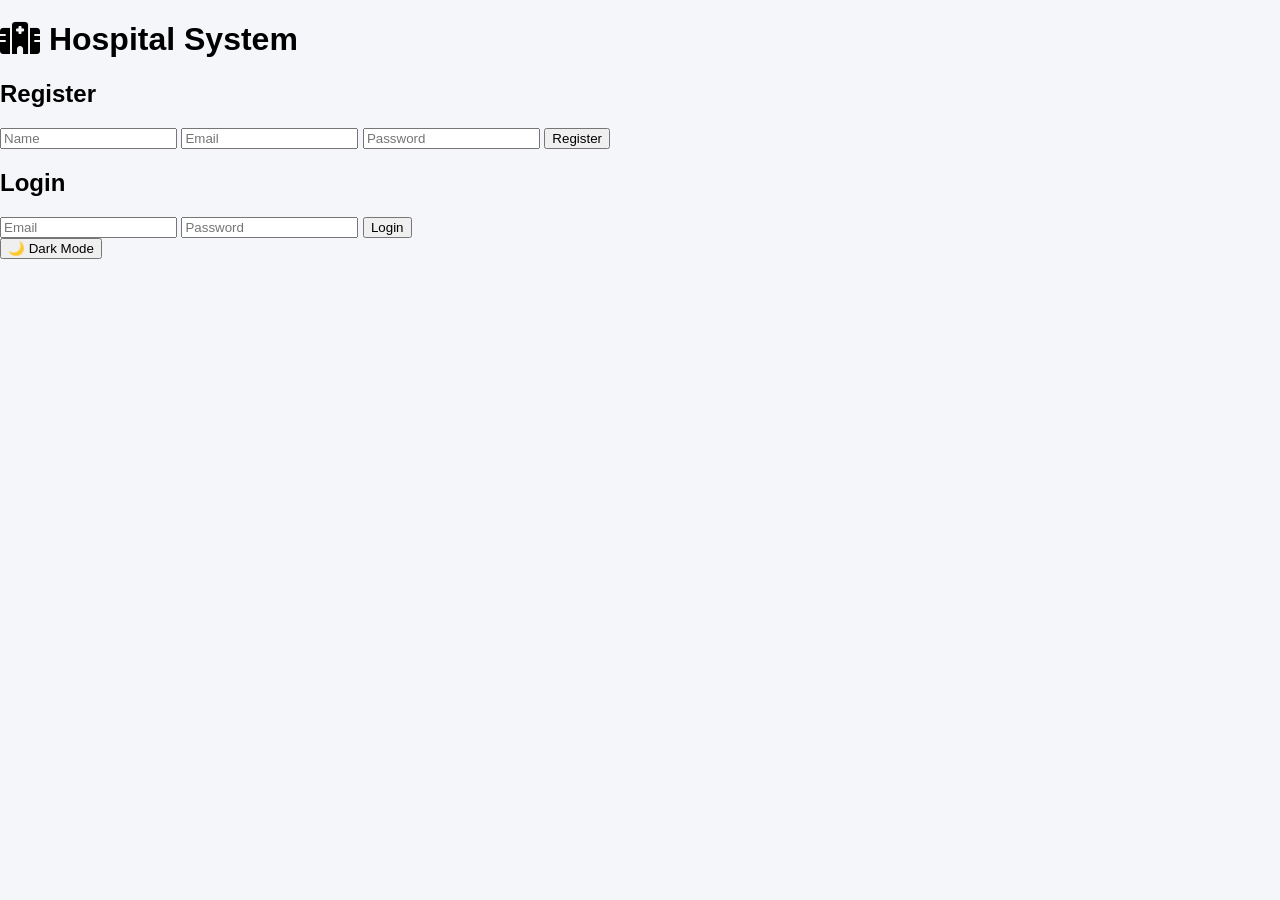
<file: frontend/index.html>
<!DOCTYPE html>
<html lang="en">
<head>
<meta charset="UTF-8">
<meta name="viewport" content="width=device-width, initial-scale=1.0">
<title>Hospital System</title>

<link rel="stylesheet" href="css/style.css">
<link rel="stylesheet" href="https://cdnjs.cloudflare.com/ajax/libs/font-awesome/6.5.0/css/all.min.css">

</head>

<body>

<div class="container">
    <h1><i class="fa-solid fa-hospital"></i> Hospital System</h1>

    <div class="form-box">
        <h2>Register</h2>
        <input id="name" placeholder="Name">
        <input id="email" placeholder="Email">
        <input id="password" type="password" placeholder="Password">
        <button onclick="register()">Register</button>
    </div>

    <div class="form-box">
        <h2>Login</h2>
        <input id="loginEmail" placeholder="Email">
        <input id="loginPassword" type="password" placeholder="Password">
        <button onclick="login()">Login</button>
    </div>

    <button onclick="toggleDarkMode()">🌙 Dark Mode</button>
</div>

<script src="js/app.js"></script>

</body>
</html>
</file>
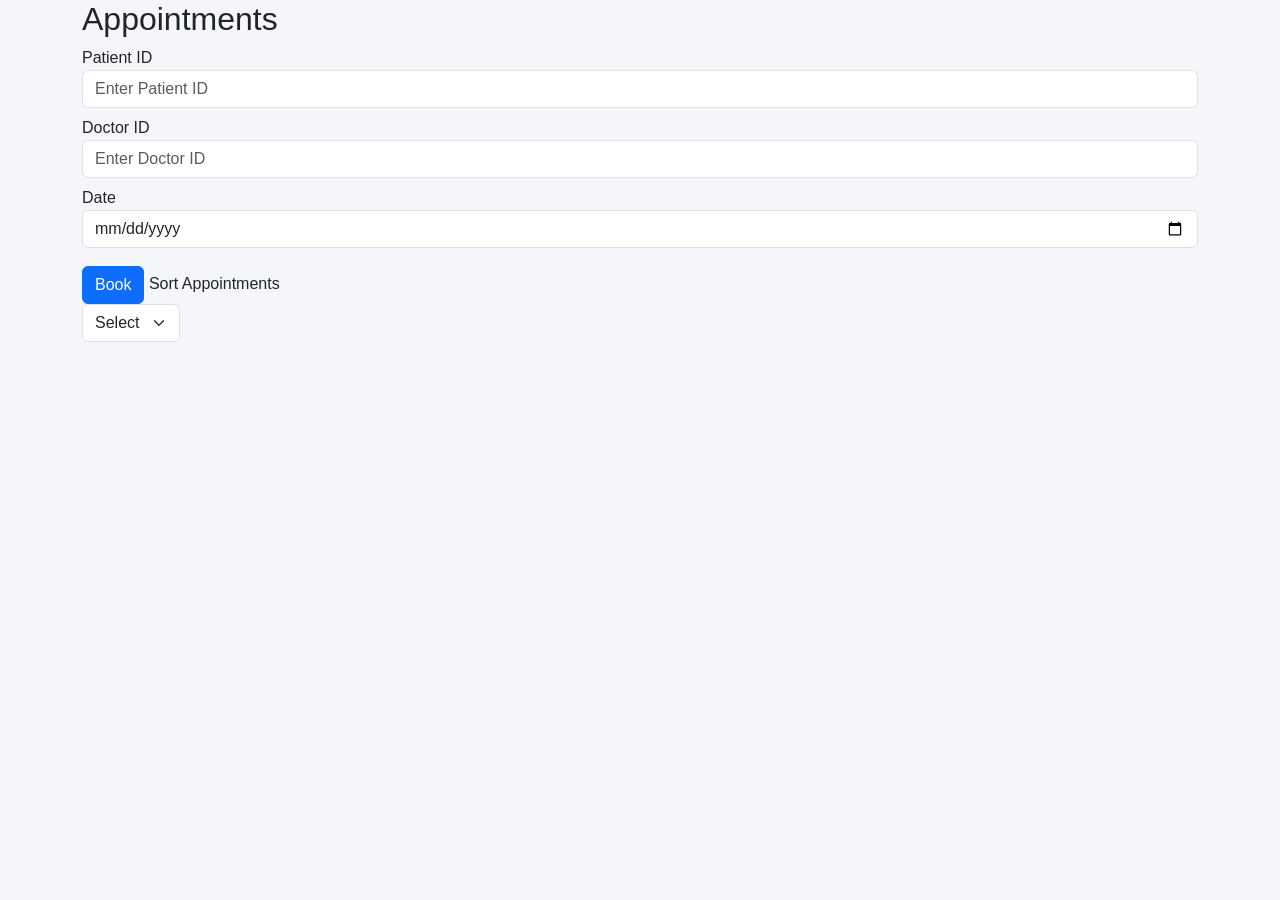
<file: frontend/appointments.html>
<!DOCTYPE html>
<html lang="en">
<head>
<meta charset="UTF-8">
<meta name="viewport" content="width=device-width, initial-scale=1.0">
<title>Appointments</title>

<link href="https://cdn.jsdelivr.net/npm/bootstrap@5.3.0/dist/css/bootstrap.min.css" rel="stylesheet">
<link rel="stylesheet" href="css/style.css">
</head>

<body onload="initAppointments()">

<div id="loader" class="loader"><div class="spinner"></div></div>
<div id="toast" class="toast-box"></div>

<div class="container">

<h2>Appointments</h2>

<label for="patientId">Patient ID</label>
<input id="patientId" class="form-control mb-2" placeholder="Enter Patient ID">

<label for="doctorId">Doctor ID</label>
<input id="doctorId" class="form-control mb-2" placeholder="Enter Doctor ID">

<label for="date">Date</label>
<input id="date" type="date" class="form-control mb-2">

<button class="btn btn-primary" onclick="bookAppointment()">Book</button>

<label for="sortSelect" class="mt-3">Sort Appointments</label>
<select id="sortSelect" class="form-select w-auto mb-3" onchange="sortAppointments()">
<option value="">Select</option>
<option value="date">Date</option>
<option value="doctor">Doctor</option>
</select>

<div id="appointmentList"></div>

</div>

<script src="js/app.js"></script>
</body>
</html>
</file>
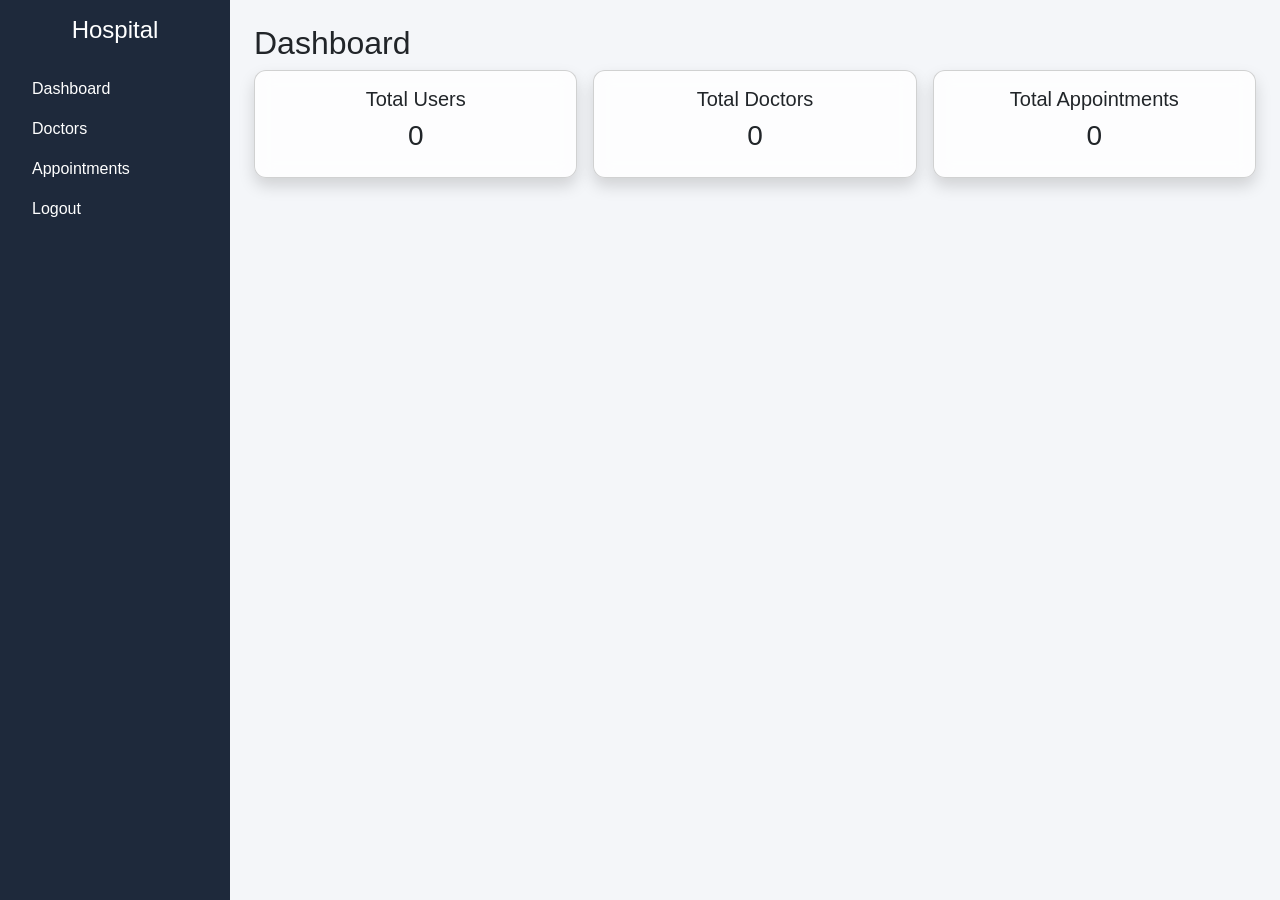
<file: frontend/dashboard.html>
<!DOCTYPE html>
<html lang="en">
<head>
<meta charset="UTF-8">
<meta name="viewport" content="width=device-width, initial-scale=1.0">
<title>Dashboard</title>

<link href="https://cdn.jsdelivr.net/npm/bootstrap@5.3.0/dist/css/bootstrap.min.css" rel="stylesheet">
<link rel="stylesheet" href="css/style.css">
</head>

<body onload="initDashboard()">

<div id="loader" class="loader"><div class="spinner"></div></div>
<div id="toast" class="toast-box"></div>

<div class="d-flex">

<!-- SIDEBAR -->
<div class="sidebar p-3">
<h4 class="text-white text-center">Hospital</h4>

<ul class="nav flex-column mt-4">
<li><a href="dashboard.html" class="nav-link text-white">Dashboard</a></li>
<li><a href="doctors.html" class="nav-link text-white">Doctors</a></li>
<li><a href="appointments.html" class="nav-link text-white">Appointments</a></li>

<li>
<button onclick="logout()" class="nav-link text-white btn w-100 text-start">
Logout
</button>
</li>
</ul>
</div>

<!-- CONTENT -->
<div class="content p-4 w-100">

<h2>Dashboard</h2>

<div class="row g-3">

<div class="col-md-4 admin-only">
<div class="card text-center p-3 shadow">
<h5>Total Users</h5>
<h3 id="usersCount">0</h3>
</div>
</div>

<div class="col-md-4">
<div class="card text-center p-3 shadow clickable"
role="button"
tabindex="0"
onclick="showDoctors()"
onkeydown="if(event.key==='Enter'){showDoctors();}">
<h5>Total Doctors</h5>
<h3 id="doctorsCount">0</h3>
</div>
</div>

<div class="col-md-4">
<div class="card text-center p-3 shadow">
<h5>Total Appointments</h5>
<h3 id="appointmentsCount">0</h3>
</div>
</div>

</div>

<div id="doctorList" class="mt-3"></div>

</div>
</div>

<script src="js/dashboard.js"></script>
</body>
</html>
</file>
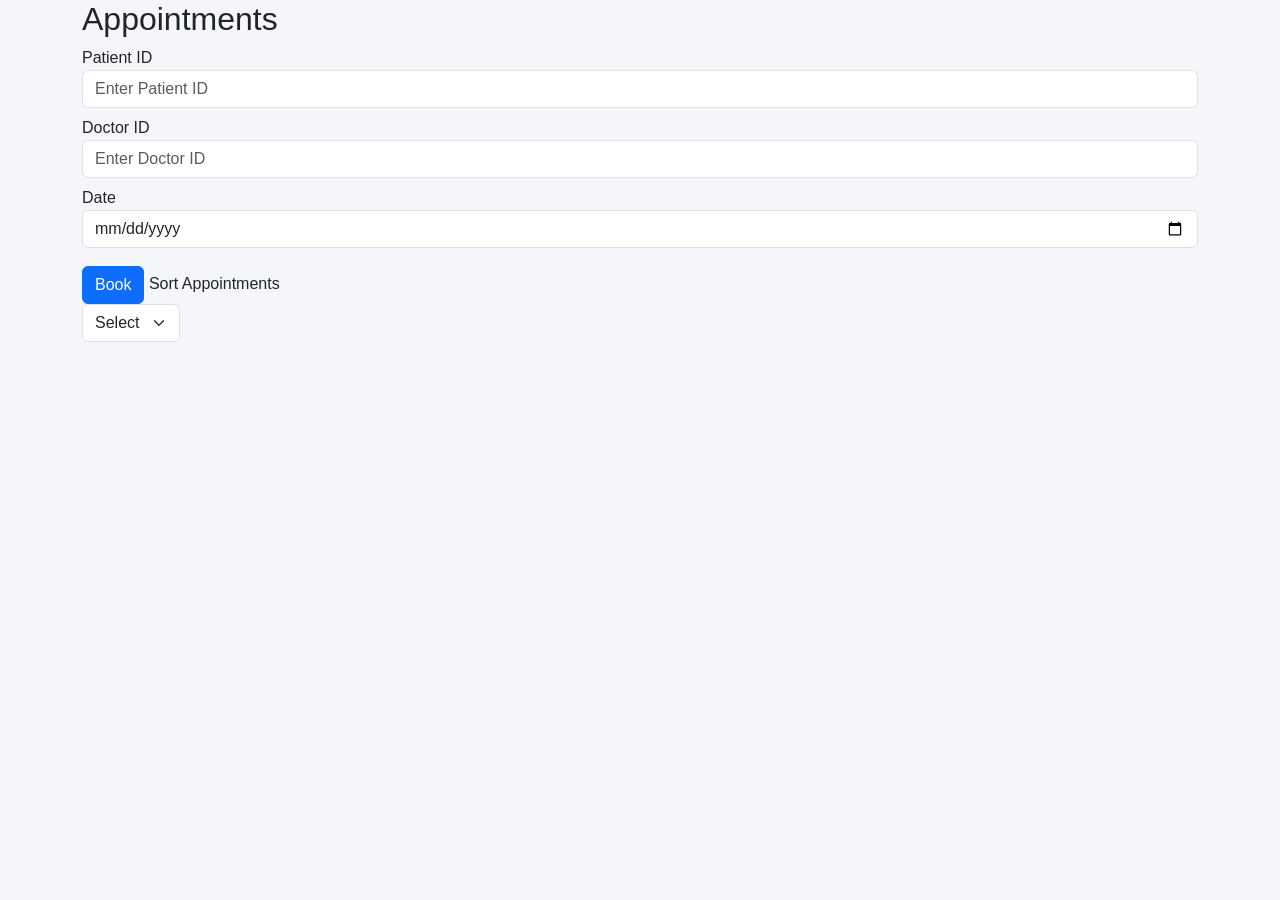
<file: frontend/doctors.html>
<!DOCTYPE html>
<html lang="en">
<head>
<meta charset="UTF-8">
<meta name="viewport" content="width=device-width, initial-scale=1.0">
<title>Appointments</title>

<link href="https://cdn.jsdelivr.net/npm/bootstrap@5.3.0/dist/css/bootstrap.min.css" rel="stylesheet">
<link rel="stylesheet" href="css/style.css">
</head>

<body onload="initAppointments()">

<div id="loader" class="loader"><div class="spinner"></div></div>
<div id="toast" class="toast-box"></div>

<div class="container">

<h2>Appointments</h2>

<!-- Patient -->
<label for="patientId">Patient ID</label>
<input id="patientId" class="form-control mb-2" placeholder="Enter Patient ID">

<!-- Doctor -->
<label for="doctorId">Doctor ID</label>
<input id="doctorId" class="form-control mb-2" placeholder="Enter Doctor ID">

<!-- Date -->
<label for="date">Date</label>
<input id="date" type="date" class="form-control mb-2">

<!-- Button -->
<button class="btn btn-primary" onclick="bookAppointment()">Book</button>

<!-- Sorting -->
<label for="sortSelect" class="mt-3">Sort Appointments</label>
<select id="sortSelect" class="form-select w-auto mb-3" onchange="sortAppointments()">
<option value="">Select</option>
<option value="date">Date</option>
<option value="doctor">Doctor</option>
</select>

<!-- List -->
<div id="appointmentList"></div>

</div>

<script src="js/app.js"></script>
</body>
</html>
</file>
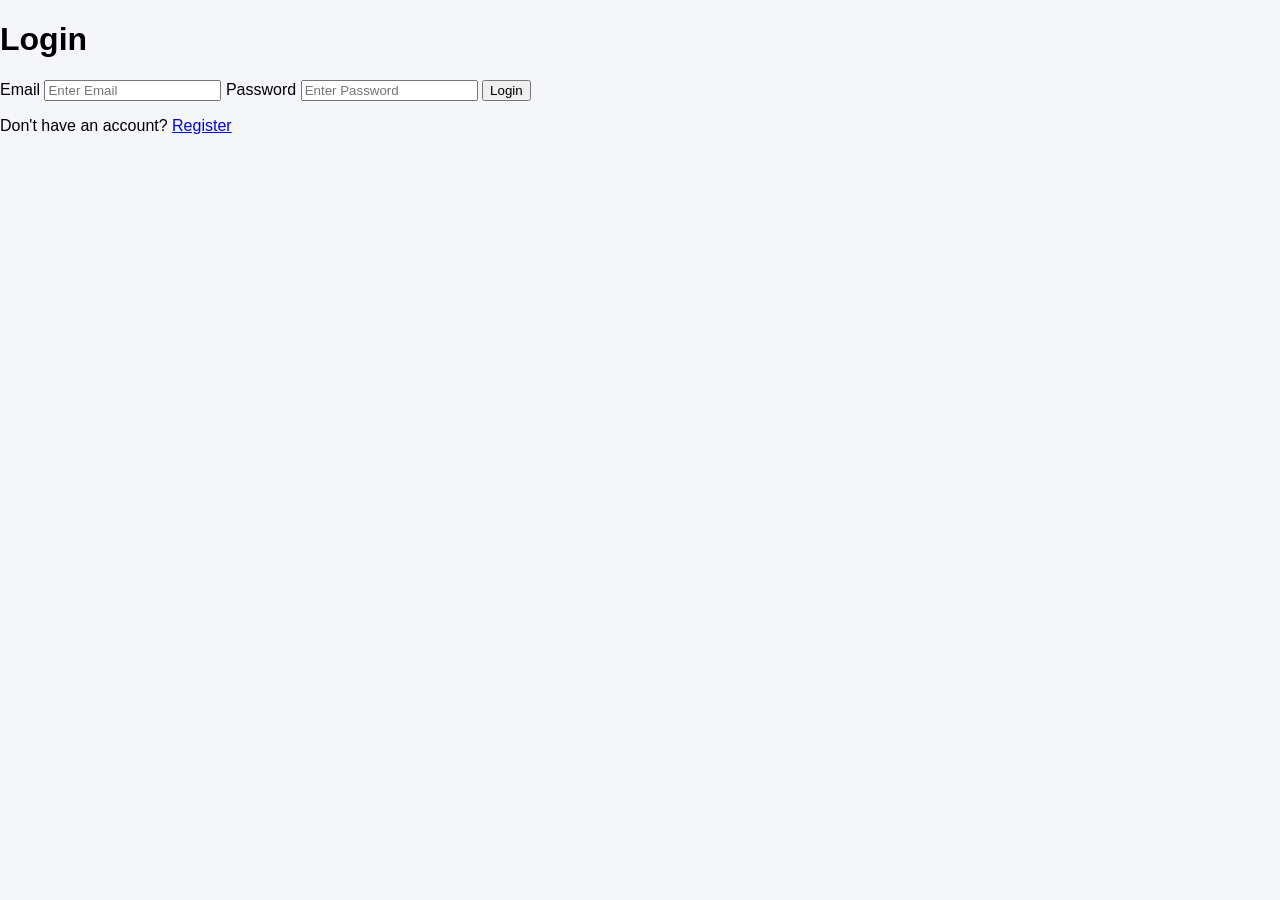
<file: frontend/login.html>
<!DOCTYPE html>
<html lang="en">
<head>
    <meta charset="UTF-8">
    <meta name="viewport" content="width=device-width, initial-scale=1.0">
    <title>Login</title>

    <link rel="stylesheet" href="css/style.css">
</head>

<body>

    <div class="container">

        <h1>Login</h1>

        <div class="form-box">

            <label for="email">Email</label>
            <input id="email" type="email" placeholder="Enter Email">

            <label for="password">Password</label>
            <input id="password" type="password" placeholder="Enter Password">

            <button onclick="login()">Login</button>

            <p class="mt-10">
                Don't have an account?
                <a href="register.html">Register</a>
            </p>

        </div>

    </div>

    <script src="js/auth.js"></script>

</body>
</html>
</file>
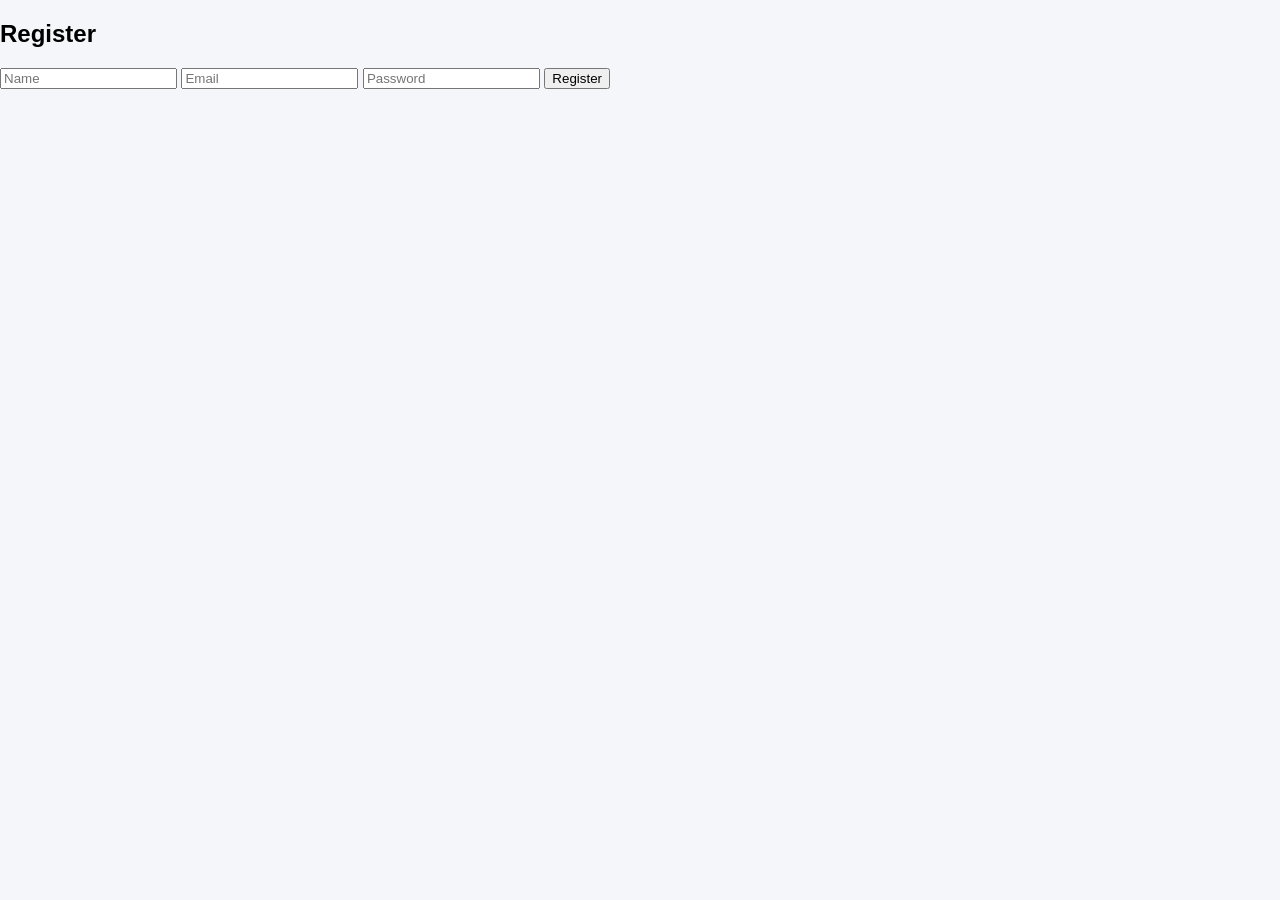
<file: frontend/register.html>
<!DOCTYPE html>
<html lang="en">
<head>
<meta charset="UTF-8">
<meta name="viewport" content="width=device-width, initial-scale=1.0">
<title>Register</title>

<link rel="stylesheet" href="css/style.css">
</head>

<body>

<h2>Register</h2>

<input id="name" placeholder="Name">
<input id="email" placeholder="Email">
<input id="password" type="password" placeholder="Password">
<button onclick="register()">Register</button>

<script src="js/auth.js"></script>

</body>
</html>
</file>
<file: frontend/css/style.css>
body{
margin:0;
font-family:Arial;
background:#f4f6f9;
}

.sidebar{
width:230px;
height:100vh;
background:#1e293b;
position:fixed;
}

.sidebar .nav-link{
color:white;
}

.content{
margin-left:230px;
padding:20px;
}

.card{
border-radius:12px;
background:rgba(255,255,255,0.8);
-webkit-backdrop-filter: blur(10px);
backdrop-filter: blur(10px);
transition:0.3s;
}

.card:hover{
transform:translateY(-5px);
}

.loader{
position:fixed;
width:100%;
height:100%;
background:rgba(255,255,255,0.7);
display:flex;
justify-content:center;
align-items:center;
z-index:9999;
}

.spinner{
width:50px;
height:50px;
border:5px solid #ddd;
border-top:5px solid blue;
border-radius:50%;
animation:spin 1s linear infinite;
}

@keyframes spin{
to{transform:rotate(360deg);}
}

.toast-box{
position:fixed;
bottom:20px;
right:20px;
background:black;
color:white;
padding:10px;
display:none;
}
</file>
